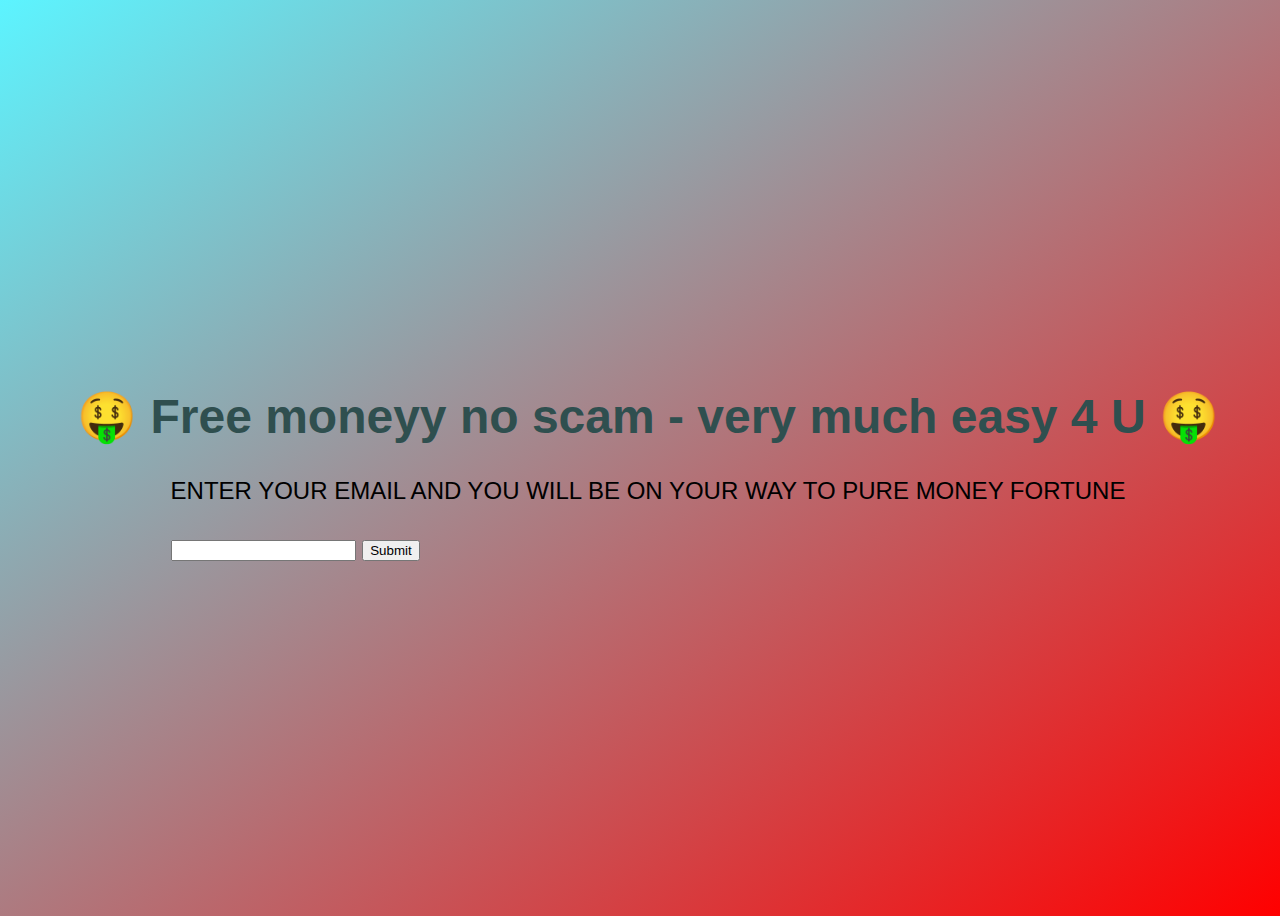
<file: src/main/resources/templates/index.html>
<!DOCTYPE html>
<html lang="en" xmlns:th="http://www.thymeleaf.org">
<head>
    <meta charset="UTF-8">
    <title>Free money </title>
    <link rel="stylesheet" th:href="@{style.css}" href="../static/style.css">
</head>
<body>
    <!-- TODO User should be able to submit data -->
    <section class="content">
            <h1>🤑 Free moneyy no scam - very much easy 4 U 🤑</h1>
            <form method="POST" action="/submit">
                <label for="email">ENTER YOUR EMAIL AND YOU WILL BE ON YOUR WAY TO PURE MONEY FORTUNE </label>
                <br>
                <br>
                <div>
                <input id="email" type="email" name="email"/>
                <input type="submit">
                </div>
            </form>
    </section>
</body>
</html>
</file>
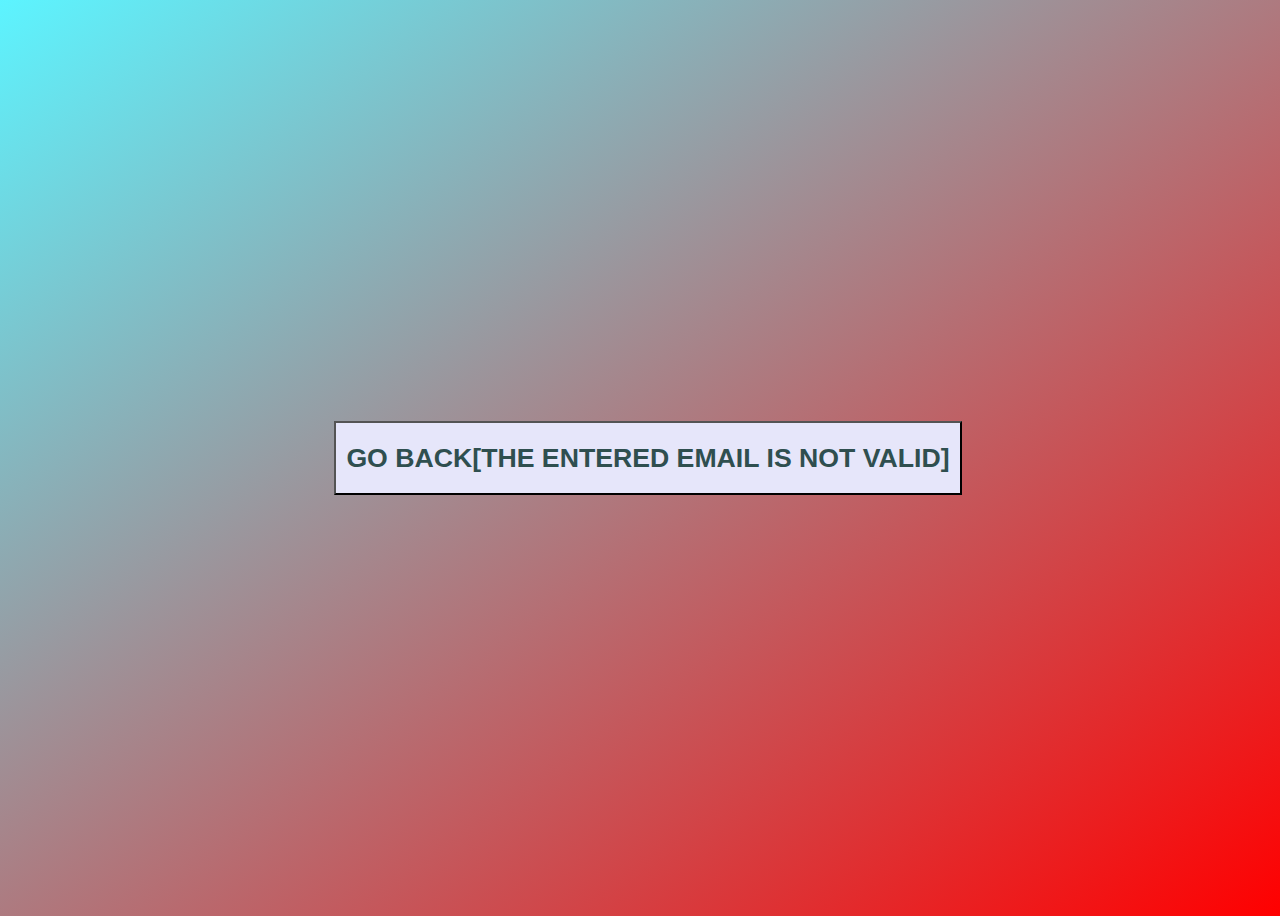
<file: src/main/resources/templates/stop.html>
<!DOCTYPE html>
<html lang="en" xmlns:th="http://www.thymeleaf.org">
<head>
    <meta charset="UTF-8">
    <title>Free money </title>
    <link rel="stylesheet" th:href="@{style.css}" href="../static/style.css">
</head>
<body>
<!-- TODO User should be able to submit data -->
<section class="content">
    <button onclick="location.href='/'">
        <h1>GO BACK[THE ENTERED EMAIL IS NOT VALID]
        </h1>
    </button>
</section>
</body>
</html>
</file>
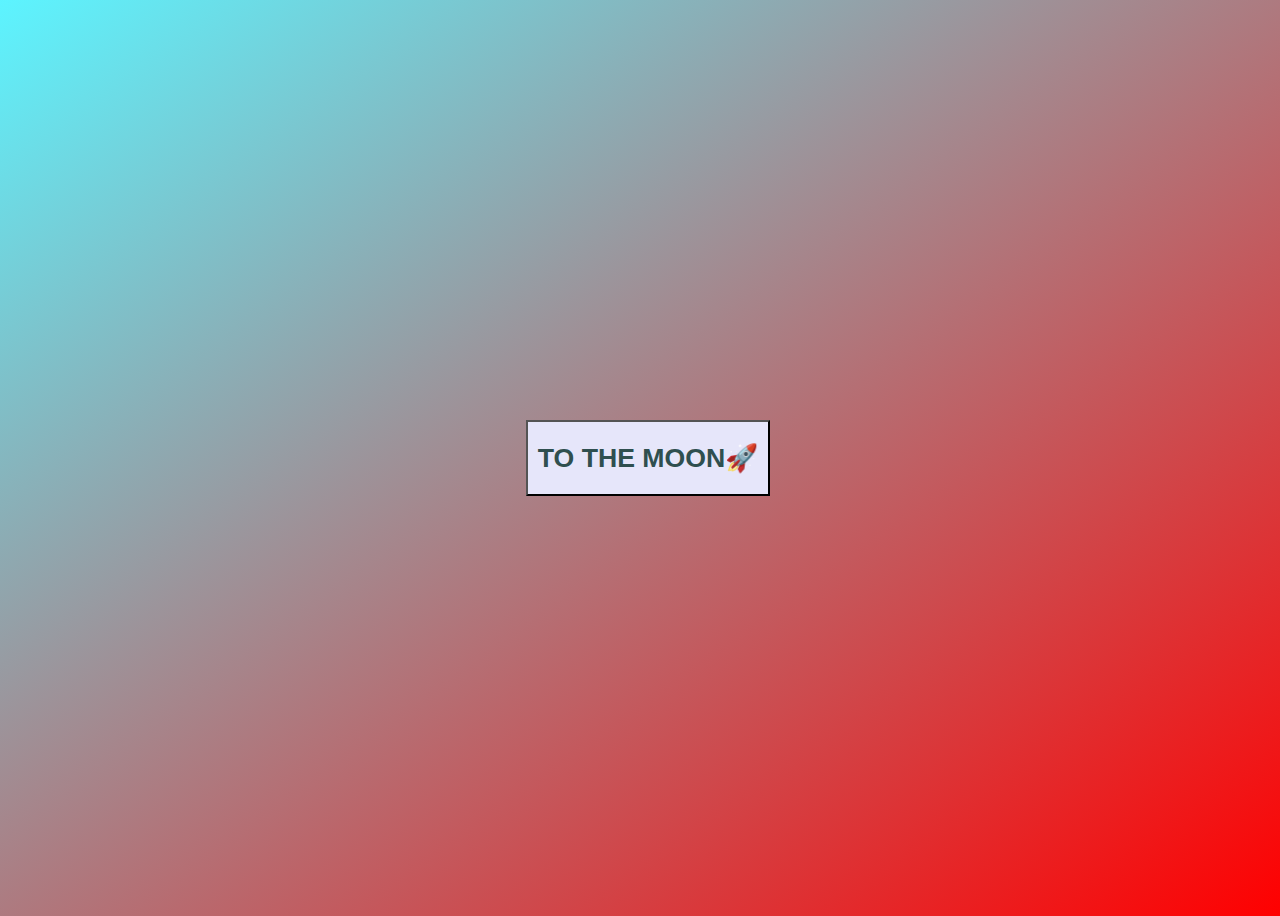
<file: src/main/resources/templates/test.html>
<!DOCTYPE html>
<html lang="en" xmlns:th="http://www.thymeleaf.org">
<head>
    <meta charset="UTF-8">
    <title>Free money </title>
    <link rel="stylesheet" th:href="@{style.css}" href="../static/style.css">
</head>
<body>
<!-- TODO User should be able to submit data -->
<section class="content">
    <button onclick="location.href='https://www.reddit.com/r/wallstreetbets/'">
    <h1>TO THE MOON🚀
    </h1>
    </button>
</section>
</body>
</html>
</file>
<file: src/main/resources/static/style.css>
body{
    background-image:linear-gradient(to right bottom,#5cf4ff,#FF0000);
    font-size:1.5rem;
    height: 100vh;
    width: 100vw;
    font-family:"calibri", sans-serif;
    display:flex;
    justify-content: center;
    align-items:center;
}

h1{
    color: darkslategray;
}

.content{
    display:flex;
    flex-direction: column;
    align-items: center;
    justify-content: center;
}

button{
    padding: 2px 10px 2px 10px;
    background-color:lavender;
    border-bottom-style: dot-dash;
}
</file>
